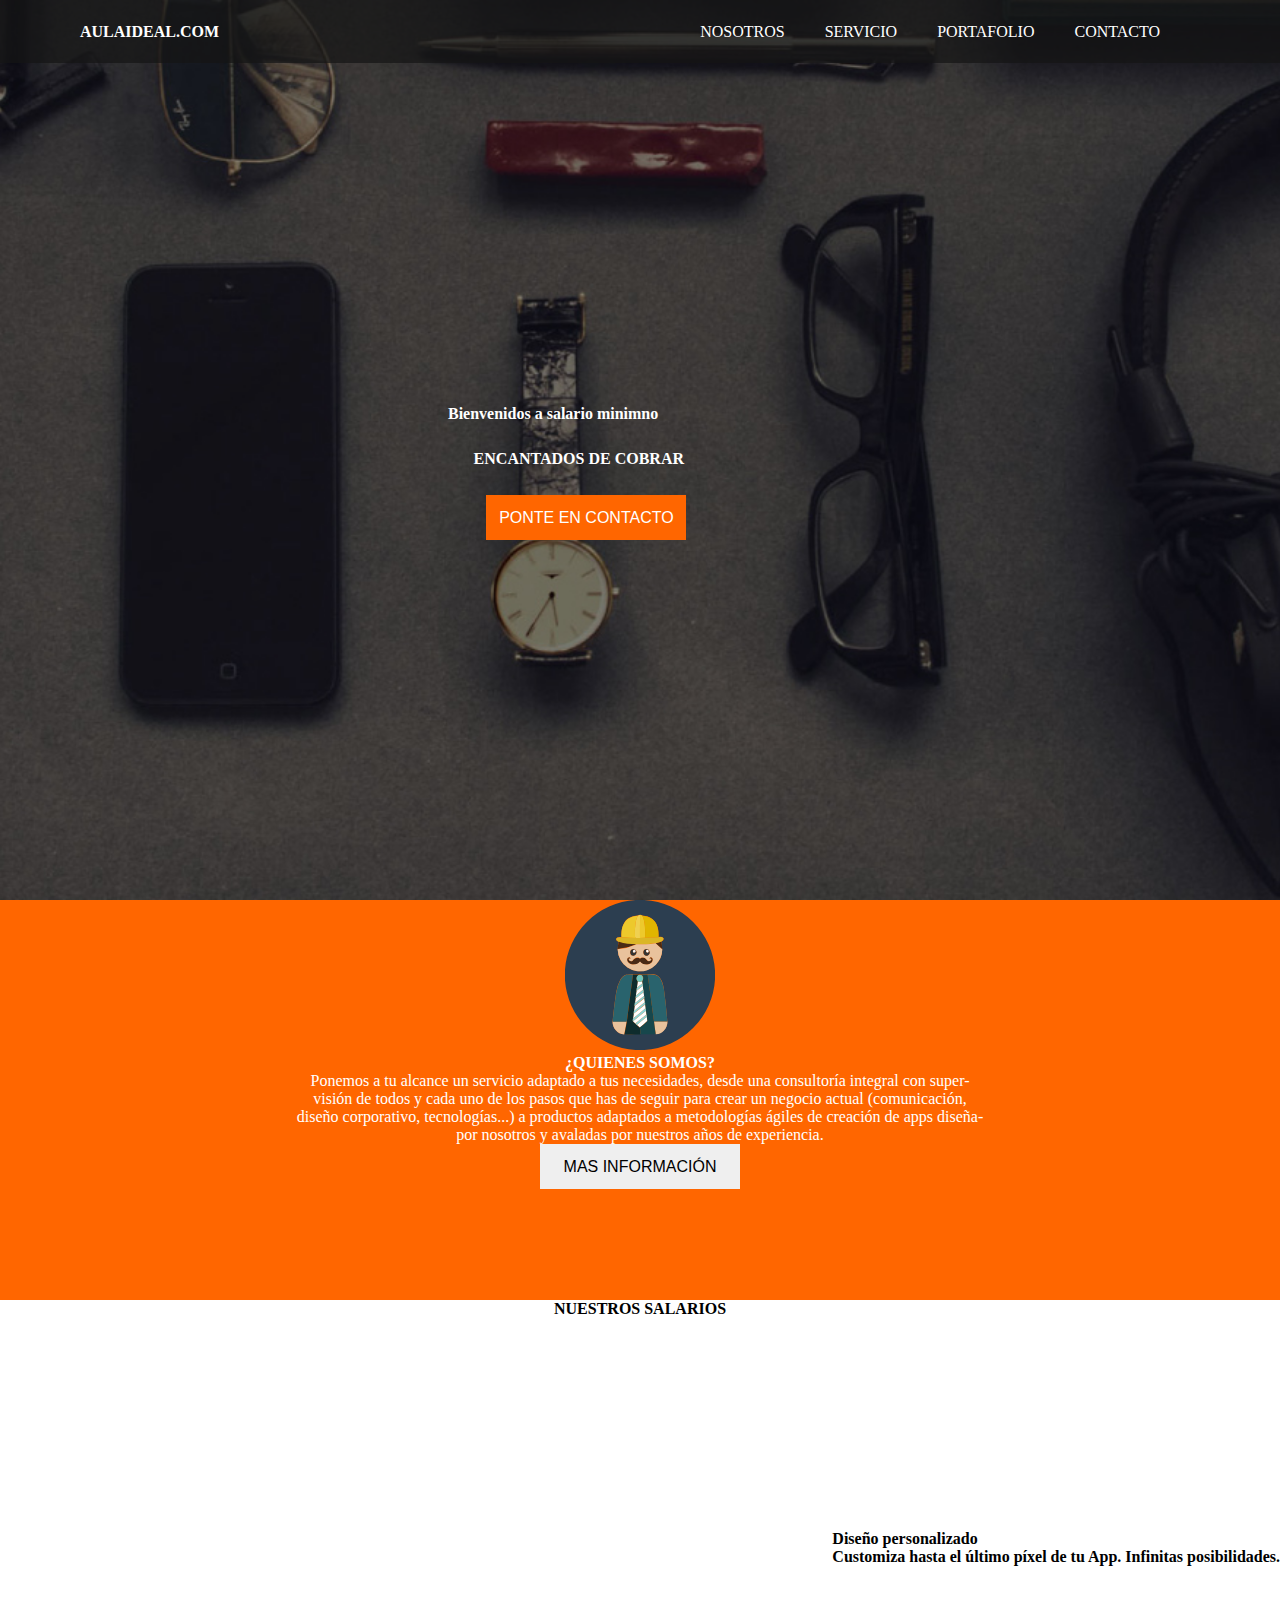
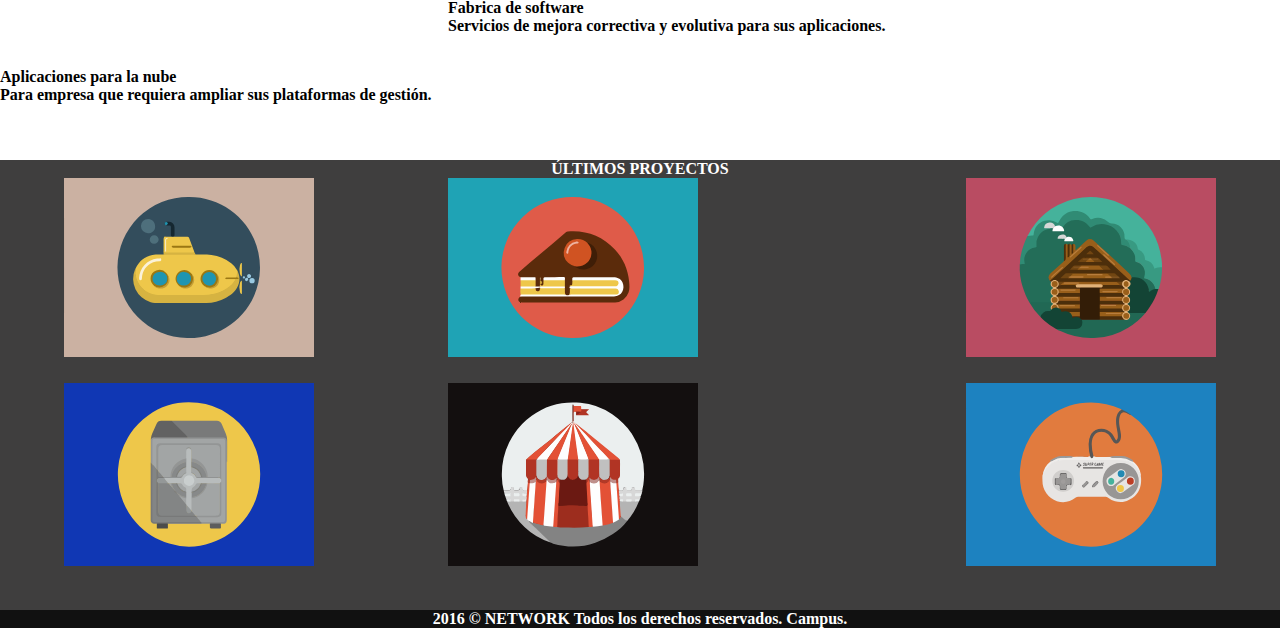
<file: angeldavidcelismorales/index.html>
<!DOCTYPE html>
<html lang="en">
<head>
    <meta charset="UTF-8">
    <meta http-equiv="X-UA-Compatible" content="IE=edge">
    <meta name="viewport" content="width=device-width, initial-scale=1.0">
    <link rel="stylesheet" href="style.css">
    <title>sandbox</title>
</head>
<body>
        <section class="primera">

            <div class="head">
                <div class="logo">
                    <h2>AULAIDEAL.COM</h2>
                </div>
                <nav class="navbar">
                    <a href="#">Nosotros</a>
                    <a href="#">Servicio</a>
                    <a href="#">Portafolio</a>
                    <a href="#">Contacto</a>
                </nav>            
            </div>
                <header class="header1">
                    <h6 class="title">Bienvenidos a salario minimno</h6>
                    <h1 class="title2">ENCANTADOS DE COBRAR</h1>
                    <button type="button" class="boton2">PONTE EN CONTACTO</button>
                </header>           
        </section> 
        <section class="header">
                    <img src="sandbox/images/nosotros.svg" alt="" width="150px">
                    <h2>¿QUIENES SOMOS?</h2>
                    <p>Ponemos a tu alcance un servicio adaptado a tus necesidades, desde una consultoría integral con super-</p> 
                    <p>visión de todos y cada uno de los pasos que has de seguir para crear un negocio actual (comunicación,</p>
                    <p>diseño corporativo, tecnologías...) a productos adaptados a metodologías ágiles de creación de apps diseña-</p>
                    <p>por nosotros y avaladas por nuestros años de experiencia.</p>
                    <button type="button" class="boton3">MAS INFORMACIÓN</button>           
        </section>
        <section class="servicios">
                <h2 id="taitol">NUESTROS SALARIOS</h2>
                <section>
                    <section id="serv1">
                        <h3>Aplicaciones para la nube</h3>
                        <h4>Para empresa que requiera ampliar
                        sus plataformas de gestión.</h4>
                    </section>
                    <section id="serv2">
                        <h3>Fabrica de software</h3>
                        <h4>Servicios de mejora correctiva 
                        y evolutiva para sus aplicaciones.</h4>
                    </section>
                    <section id="serv3">
                        <h3>Diseño personalizado</h3>
                        <h4>Customiza hasta el último píxel de tu App. 
                        Infinitas posibilidades.</h4>
                    </section>
                    
                   
                </section>                          
        </section>
        <section class="proyectos">
            <head>
                <h1>ÚLTIMOS PROYECTOS</h1>
            </head>
            <section class="imagenes">
                <img class="uno" src="sandbox/images/proyecto1.svg" alt="">
                <img class="dos" src="sandbox/images/proyecto2.svg" alt="">
                <img class="tres" src="sandbox/images/proyecto3.svg" alt="">
                <img class="cuatro" src="sandbox/images/proyecto4.svg" alt="">
                <img class="cinco" src="sandbox/images/proyecto5.svg" alt="">
                <img class="seis" src="sandbox/images/proyecto6.svg" alt="">
                
            </section>
        </section>

        <section class="pie">
            <h6>2016 © NETWORK Todos los derechos reservados. Campus.</h6>
        </section>
   
   
    
    
</body>
</html>
</file>
<file: angeldavidcelismorales/style.css>
*{
    margin: 0;
    padding: 0;
    border: 0;
    font-size: 100%;
}
.body {
   
    font-family: 'Lucida Sans', 'Lucida Sans Regular', 'Lucida Grande', 
   'Lucida Sans Unicode', Geneva, Verdana, sans-serif;
}


.head {
        display: flex;
        align-items: center;
        justify-content: space-between;    
        height: 63px;
        background: #151515b6;
        width: 100%;       
}
.navbar {
    display: flex;
    margin-right: 100px;

}
.logo{
    margin-left: 80px;
    color: #fff;

}

.logo a {

    color: #fff;
    text-transform: uppercase; 
    font-size: 30px;
}
.primera{
    display: block;
    background-image: url(sandbox/images/fondo-bienvenido-grande.jpg);
    height: 100vh;
    background-repeat: no-repeat;   
    background-size: cover;
    background-position: center;
    position: relative;
}
.title{
    top: 45%;
    left: 35%;
    position: absolute;
    color: #fff;
}
.title2{
    left: 37%;
    top: 50%;
    position: absolute;
    text-size-adjust:initial;
    color: #fff;
}
.boton2{
    left: 38%;
    top: 55%;
    position: absolute;
    width: 200px;
    color: #fff;
    height: 45px;
    background-color: rgb(255, 102, 0);
}
.navbar a:hover{
    height: 23px;
    background-color: rgb(255, 102, 0);
}
.navbar a {
    text-transform: uppercase;
    display: block;
    padding: 23px 20px;
    color: #fff;
    text-decoration: none;
}

.boton3{
    width: 200px;
    height: 45px;
}
.header1{
    padding: 40px;
    height: 600px;
    text-align: center;
    align-items:center;
    justify-items: center;
    
}
.header {
    
    height: 400px;
    background-color: rgb(255, 102, 0);
    color: #fff;
    text-align: center;
    justify-content: center;
    
}


#taitol{
    text-align: center;
}
.servicios{
    position: relative;
    height: 460px;
}
#serv1{
    top: 80%;
    position: absolute;
}
#serv2{
    top: 65%;
    left: 35%;
    position: absolute;
}
#serv3{
    top: 50%;
    right: 0%;
    position: absolute;
}

.textos{
    text-align: center;
}
.proyectos{
    position: relative;
    color: #fff;
    text-align: center;
    background-color:rgb(63, 62, 62);
    height: 450px;
}
.imagenes{
    
    display:flex;
    width: 500px;
    height: auto;
}
.uno{
    left: 5%;
    position: absolute;
    width: 250px;
}
.dos{
    left: 35%;
    width: 250px;
    position: absolute;
}
.tres{
    right: 5%;
    position: absolute;
    width: 250px;
}
.cuatro{
    top: 223px;
    left: 5%;
    position: absolute;
    width: 250px;
}
.cinco{
    top: 223px;
    left: 35%;
    position: absolute;
    width: 250px;
}
.seis{
    top: 223px;
    right: 5%;
    position: absolute;
    width: 250px;
}

.pie{
    
    color: #fff;
    text-align: center;
    background-color: rgb(17, 17, 17);
}
</file>
